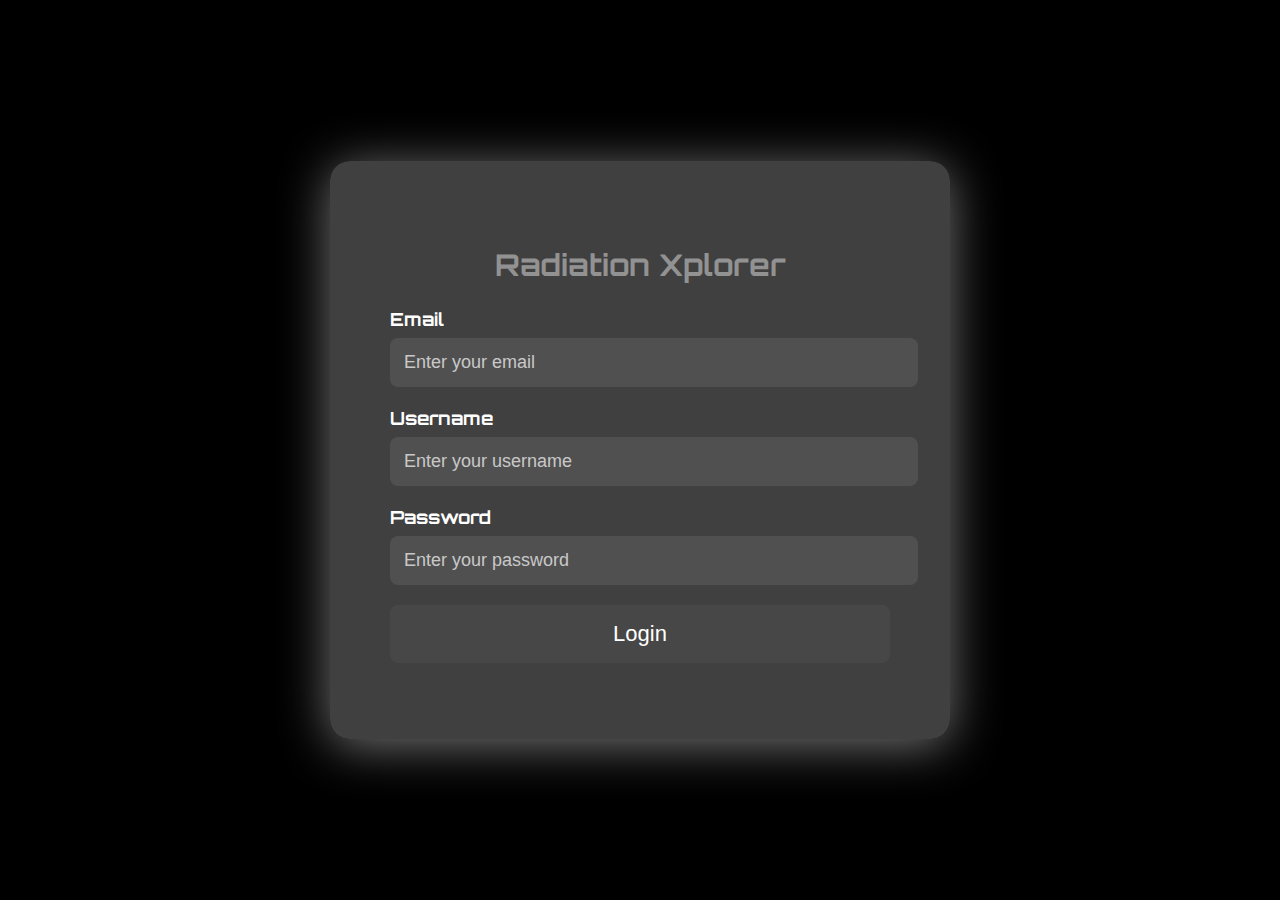
<file: login.html>
<!DOCTYPE html>
<html lang="en">
<head>
    <meta charset="UTF-8">
    <meta name="viewport" content="width=device-width, initial-scale=1.0">
    <title>Login - Space Radiation Simulation</title>
    <link rel="stylesheet" href="styles.css">
    <style>
        @import url('https://fonts.googleapis.com/css2?family=Orbitron:wght@400;700&display=swap');
        
        body {
            display: flex;
            justify-content: center;
            align-items: center;
            height: 100vh;
            background-color: #000000;
            margin: 0;
            font-family: 'Orbitron', sans-serif;
        }
        .login-container {
            background: rgba(71, 71, 71, 0.9);
            padding: 60px;
            border-radius: 20px;
            box-shadow: 0px 6px 50px rgba(146, 146, 146, 0.8);
            text-align: center;
            width: 500px;
            color: white;
        }
        h2 {
            color: #929292;
            font-size: 30px;
            margin-bottom: 25px;
        }
        .input-group {
            margin-bottom: 20px;
            text-align: left;
        }
        label {
            display: block;
            font-weight: bold;
            color: #ffffff;
            margin-bottom: 8px;
            font-size: 18px;
        }
        input {
            width: 100%;
            padding: 14px;
            border-radius: 8px;
            border: none;
            font-size: 18px;
            background: rgba(146, 146, 146, 0.2);
            color: white;
            outline: none;
        }
        input::placeholder {
            color: rgba(255, 255, 255, 0.7);
        }
        button {
            width: 100%;
            padding: 16px;
            background-color: #474747;
            color: white;
            border: none;
            border-radius: 8px;
            cursor: pointer;
            font-size: 22px;
            transition: background 0.3s, transform 0.2s;
        }
        button:hover {
            background-color: #929292;
            transform: scale(1.07);
        }
        .error-message {
            color: red;
            font-size: 1em;
            margin-top: 12px;
        }
    </style>
</head>
<body>
    <div class="login-container">
        <h2>Radiation Xplorer</h2>
        <form id="login-form">
            <div class="input-group">
                <label for="email">Email</label>
                <input type="email" id="email" name="email" placeholder="Enter your email" required>
            </div>
            <div class="input-group">
                <label for="username">Username</label>
                <input type="text" id="username" name="username" placeholder="Enter your username" required>
            </div>
            <div class="input-group">
                <label for="password">Password</label>
                <input type="password" id="password" name="password" placeholder="Enter your password" required>
            </div>
            <button type="submit">Login</button>
        </form>
        <p id="error-message" class="error-message"></p>
    </div>
    <script>
        document.getElementById('login-form').addEventListener('submit', function(event) {
            event.preventDefault();
            const email = document.getElementById('email').value;
            const username = document.getElementById('username').value;
            const password = document.getElementById('password').value;
            
            const storedEmail = localStorage.getItem('userEmail');
            const storedUsername = localStorage.getItem('username');
            const storedPassword = localStorage.getItem('password');
            
            if (!storedEmail || !storedUsername || !storedPassword) {
                localStorage.setItem('userEmail', email);
                localStorage.setItem('username', username);
                localStorage.setItem('password', password);
                alert("Account created successfully!");
            } else if (email !== storedEmail || username !== storedUsername || password !== storedPassword) {
                document.getElementById('error-message').innerText = "Incorrect login details. Please try again.";
            } else {
                alert("Login successful!");
                window.location.href = "dashboard.html";
            }
        });
    </script>
</body>
</html>
</file>
<file: styles.css>
body {
    font-family: Arial, sans-serif;
    text-align: center;
    background-color: #f4f4f4;
}

h1 {
    color: #333;
}

button {
    background-color: #008CBA;
    color: white;
    padding: 10px;
    border: none;
    cursor: pointer;
    font-size: 16px;
}

button:hover {
    background-color: #005f73;
}
</file>
